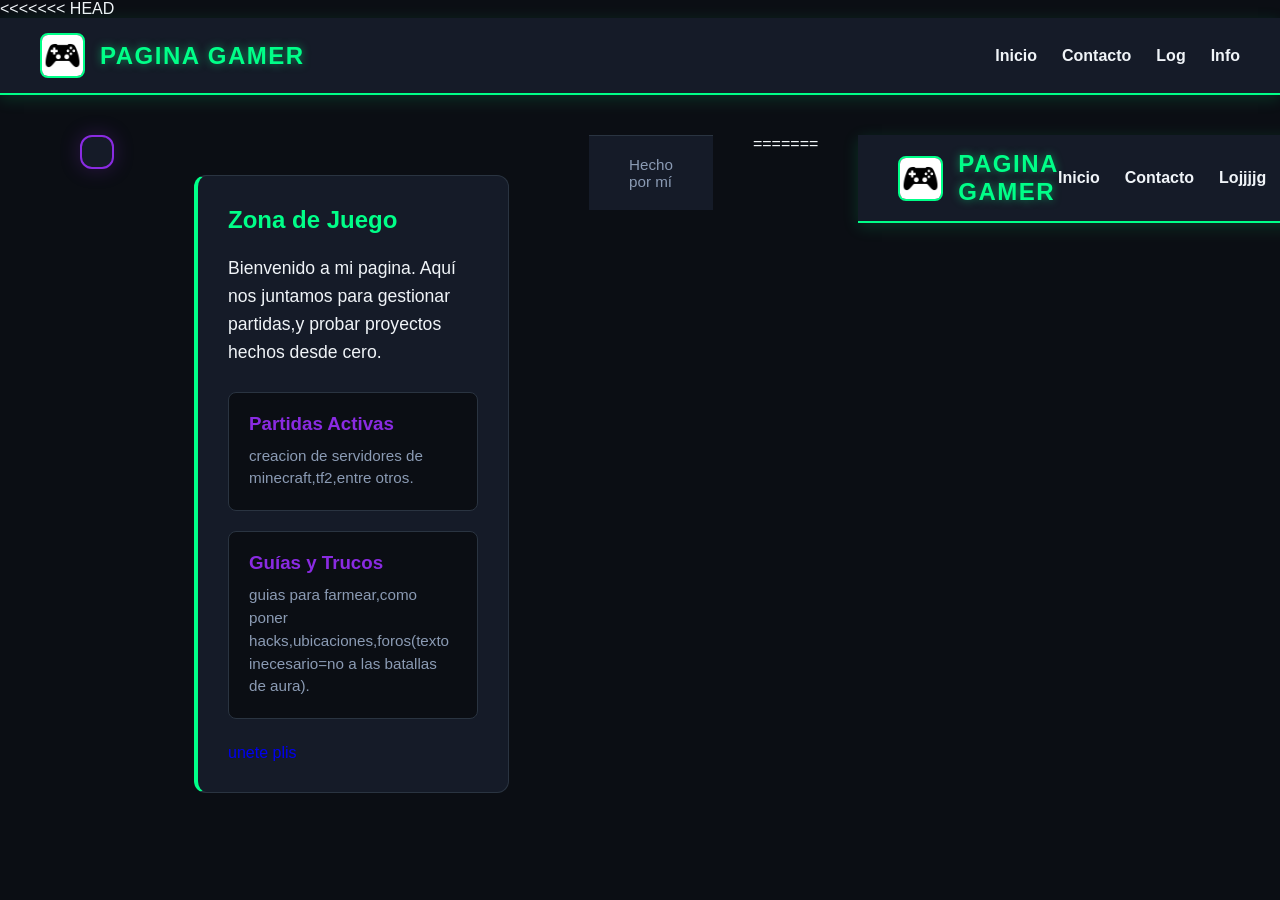
<file: index.html>
<<<<<<< HEAD
<!DOCTYPE html>
<html lang="es">
<head>
    <meta charset="UTF-8">
    <meta name="viewport" content="width=device-width, initial-scale=1.0">
    <title>Mi Página Gamer</title>
    <link rel="stylesheet" href="assets/css/style.css">
</head>
<body>

    <header>
        <div class="marca">
            <img src="assets/img/control.jpg" alt="Logo" class="logo">
            <h1>pagina gamer</h1>
        </div>
        <nav>
            <ul>
                <li><a href="index.html">Inicio</a></li>
                <li><a href="contacto.html">Contacto</a></li>
                <li><a href="log.html">Log</a></li>
                <li><a href="info.html">Info</a></li>
            </ul>
        </nav>
    </header>

    <main>
        <div class="caja-imagen">
            <img src="assets/img/gamer.jpg" alt="Imagen principal">
        </div>

       <main class="contenedor-principal">
    <div class="caja-info caja-formulario">
        <h2 class="titulo-seccion">Zona de Juego</h2>
        <p class="texto-info">
            Bienvenido a mi pagina. Aquí nos juntamos para gestionar partidas,y probar proyectos hechos desde cero.
        </p>

        <div class="grid-inicio">
            <div class="tarjeta-inicio">
                <h3 class="subtitulo-tarjeta">Partidas Activas</h3>
                <p class="texto-tarjeta">creacion de servidores de minecraft,tf2,entre otros.</p>
            </div>

            <div class="tarjeta-inicio">
                <h3 class="subtitulo-tarjeta">Guías y Trucos</h3>
                <p class="texto-tarjeta">guias para farmear,como poner hacks,ubicaciones,foros(texto inecesario=no a las batallas de aura).</p>
            </div>
        </div>

        <a href="log.html" class="boton-gamer enlace-boton">unete plis</a>
    </div>
</main>

    <footer>
        <p>Hecho por mí</p>
    </footer>

</body>
=======
<!DOCTYPE html>
<html lang="es">
<head>
    <meta charset="UTF-8">
    <meta name="viewport" content="width=device-width, initial-scale=1.0">
    <title>Mi Página Gamer</title>
    <link rel="stylesheet" href="assets/css/style.css">
</head>
<body>

    <header>
        <div class="marca">
            <img src="assets/img/control.jpg" alt="Logo" class="logo">
            <h1>pagina gamer</h1>
        </div>
        <nav>
            <ul>
                <li><a href="index.html">Inicio</a></li>
                <li><a href="contacto.html">Contacto</a></li>
                <li><a href="log.html">Lojjjjg</a></li>
                <li><a href="info.html">Info</a></li>
            </ul>
        </nav>
    </header>

    <main>
        <div class="caja-imagen">
            <img src="assets/img/gamer.jpg" alt="Imagen principal">
        </div>

        <div class="caja-info">
            <ul>
                <li>Información de la página</li>
                <li>te prometemos una pagina funcional</li>
                <li>Disfruta</li>
                <li>Bienvenido</li>
            </ul>
        </div>
    </main>

    <footer>
        <p>Hecho por mí</p>
    </footer>

</body>
>>>>>>> 16621dfdee72faff3768ff593b6bf838fd24cdfa
</html>
</file>
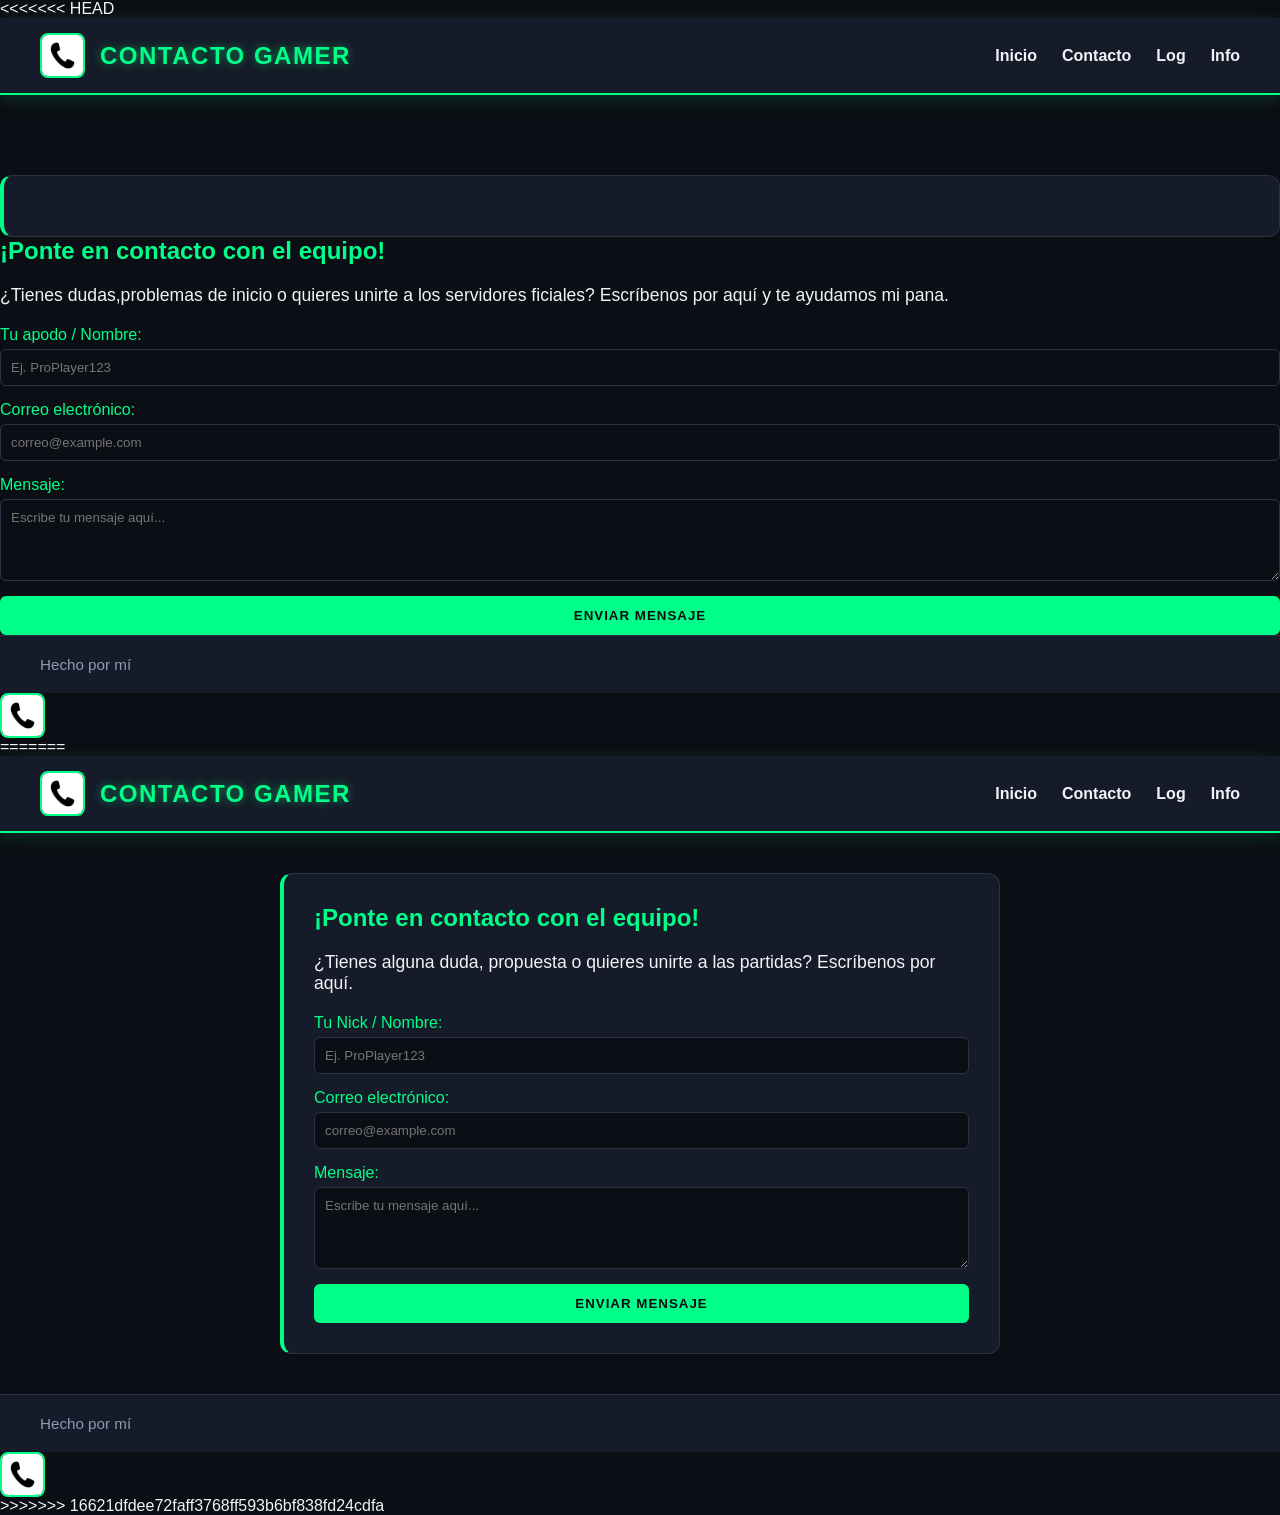
<file: contacto.html>
<<<<<<< HEAD
<!DOCTYPE html>
<html lang="es">
<head>
    <meta charset="UTF-8">
    <meta name="viewport" content="width=device-width, initial-scale=1.0">
    <title>Contacto - Mi Página Gamer</title>
   
    <link rel="stylesheet" href="assets/css/style.css">
</head>
<body>

   
    <header>
        <div class="marca">
            <img src="assets/img/phone.jpg" alt="Logo" class="logo">
            <h1>Contacto Gamer</h1>
        </div>
        <nav>
            <ul>
                <li><a href="index.html">Inicio</a></li>
                <li><a href="contacto.html">Contacto</a></li>
                <li><a href="log.html">Log</a></li>
                <li><a href="info.html">Info</a></li>
            </ul>
        </nav>
    </header>

   
    <main class="contenedor-pricipal"></main>
        <div class="caja-info caja-formulario"></div>
            <h2 class="titulo-seccion">¡Ponte en contacto con el equipo!</h2>
            <p style="margin-bottom: 20px; font-size: 1.1rem;">¿Tienes dudas,problemas de inicio o quieres unirte a los servidores ficiales? Escríbenos por aquí y te ayudamos mi pana.</p>
            
            <!-- Un formulario simple con estilo gamer -->
            <form action="#" method="POST" style="display: flex; flex-direction: column; gap: 15px;">
                <div>
                    <label style="display: block; margin-bottom: 5px; color: #00FF88;">Tu apodo / Nombre:</label>
                    <input type="text" placeholder="Ej. ProPlayer123" style="width: 100%; padding: 10px; background-color: #0B0E14; border: 1px solid #2A3441; color: #F0F4F8; border-radius: 6px;">
                </div>
                
                <div>
                    <label style="display: block; margin-bottom: 5px; color: #00FF88;">Correo electrónico:</label>
                    <input type="email" placeholder="correo@example.com" style="width: 100%; padding: 10px; background-color: #0B0E14; border: 1px solid #2A3441; color: #F0F4F8; border-radius: 6px;">
                </div>

                <div>
                    <label style="display: block; margin-bottom: 5px; color: #00FF88;">Mensaje:</label>
                    <textarea rows="4" placeholder="Escribe tu mensaje aquí..." style="width: 100%; padding: 10px; background-color: #0B0E14; border: 1px solid #2A3441; color: #F0F4F8; border-radius: 6px;"></textarea>
                </div>

                <button type="submit" style="background-color: #00FF88; color: #0B0E14; padding: 12px; font-weight: bold; border: none; border-radius: 6px; cursor: pointer; text-transform: uppercase; letter-spacing: 1px; transition: 0.3s;">
                    Enviar Mensaje
                </button>
            </form>
        </div>
    </main>

    <footer>
        <p>Hecho por mí</p>
    </footer>
    <img src="assets/img/phone.jpg" alt="logo" class="logo">

</body>
=======
<!DOCTYPE html>
<html lang="es">
<head>
    <meta charset="UTF-8">
    <meta name="viewport" content="width=device-width, initial-scale=1.0">
    <title>Contacto - Mi Página Gamer</title>
   
    <link rel="stylesheet" href="assets/css/style.css">
</head>
<body>

   
    <header>
        <div class="marca">
            <img src="assets/img/phone.jpg" alt="Logo" class="logo">
            <h1>Contacto Gamer</h1>
        </div>
        <nav>
            <ul>
                <li><a href="index.html">Inicio</a></li>
                <li><a href="contacto.html">Contacto</a></li>
                <li><a href="log.html">Log</a></li>
                <li><a href="info.html">Info</a></li>
            </ul>
        </nav>
    </header>

   
    <main style="display: block; max-width: 800px;">
        <div class="caja-info" style="width: 100%;">
            <h2 style="color: #00FF88; margin-bottom: 20px;">¡Ponte en contacto con el equipo!</h2>
            <p style="margin-bottom: 20px; font-size: 1.1rem;">¿Tienes alguna duda, propuesta o quieres unirte a las partidas? Escríbenos por aquí.</p>
            
            <!-- Un formulario simple con estilo gamer -->
            <form action="#" method="POST" style="display: flex; flex-direction: column; gap: 15px;">
                <div>
                    <label style="display: block; margin-bottom: 5px; color: #00FF88;">Tu Nick / Nombre:</label>
                    <input type="text" placeholder="Ej. ProPlayer123" style="width: 100%; padding: 10px; background-color: #0B0E14; border: 1px solid #2A3441; color: #F0F4F8; border-radius: 6px;">
                </div>
                
                <div>
                    <label style="display: block; margin-bottom: 5px; color: #00FF88;">Correo electrónico:</label>
                    <input type="email" placeholder="correo@example.com" style="width: 100%; padding: 10px; background-color: #0B0E14; border: 1px solid #2A3441; color: #F0F4F8; border-radius: 6px;">
                </div>

                <div>
                    <label style="display: block; margin-bottom: 5px; color: #00FF88;">Mensaje:</label>
                    <textarea rows="4" placeholder="Escribe tu mensaje aquí..." style="width: 100%; padding: 10px; background-color: #0B0E14; border: 1px solid #2A3441; color: #F0F4F8; border-radius: 6px;"></textarea>
                </div>

                <button type="submit" style="background-color: #00FF88; color: #0B0E14; padding: 12px; font-weight: bold; border: none; border-radius: 6px; cursor: pointer; text-transform: uppercase; letter-spacing: 1px; transition: 0.3s;">
                    Enviar Mensaje
                </button>
            </form>
        </div>
    </main>

    <footer>
        <p>Hecho por mí</p>
    </footer>
    <img src="assets/img/phone.jpg" alt="logo" class="logo">

</body>
>>>>>>> 16621dfdee72faff3768ff593b6bf838fd24cdfa
</html>
</file>
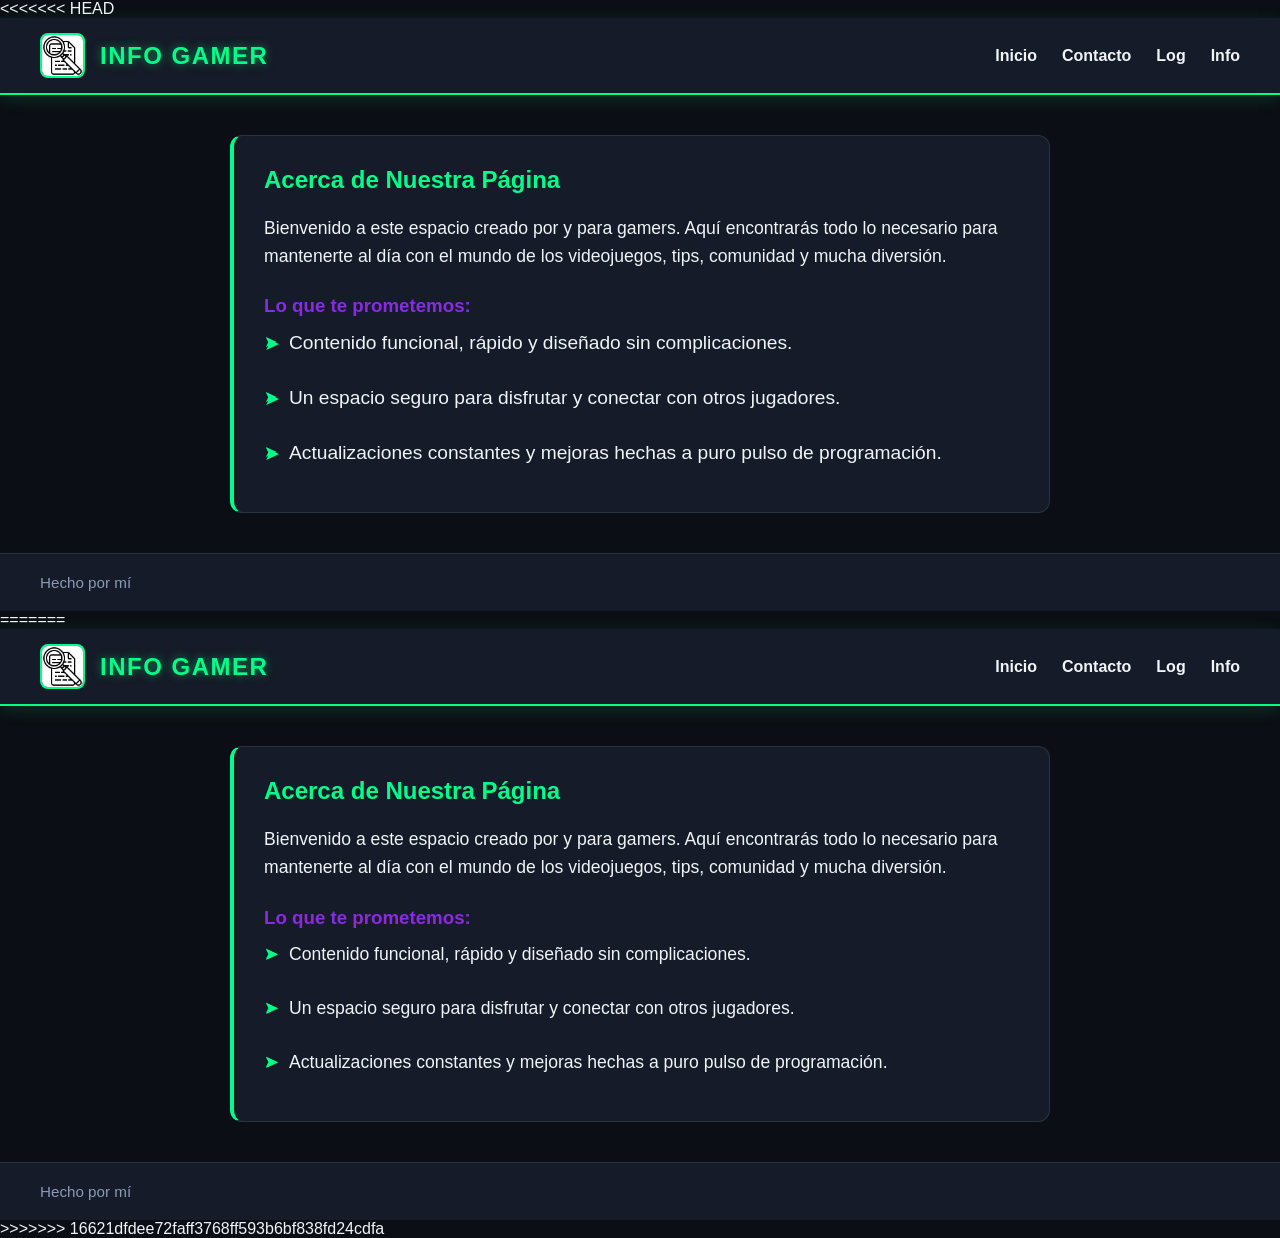
<file: info.html>
<<<<<<< HEAD
<!DOCTYPE html>
<html lang="es">
<head>
    <meta charset="UTF-8">
    <meta name="viewport" content="width=device-width, initial-scale=1.0">
    <title>Info - Mi Página Gamer</title>
   
    <link rel="stylesheet" href="assets/css/style.css">
</head>
<body>

   
    
    <header>
        <div class="marca">
            <img src="assets/img/INFORMACION.jpg" alt="Logo" class="logo">
            <h1>Info Gamer</h1>
        </div>
        <nav>
            <ul>
                <li><a href="index.html">Inicio</a></li>
                <li><a href="contacto.html">Contacto</a></li>
                <li><a href="log.html">Log</a></li>
                <li><a href="info.html">Info</a></li>
            </ul>
        </nav>
    </header>

  <main class="main-info">
    <div class="caja-info caja-formulario">
        <h2 class="titulo-principal">Acerca de Nuestra Página</h2>
        
        <p class="texto-info">
            Bienvenido a este espacio creado por y para gamers. Aquí encontrarás todo lo necesario para mantenerte al día con el mundo de los videojuegos, tips, comunidad y mucha diversión.
        </p>

        <h3 class="subtitulo-info">Lo que te prometemos:</h3>
        
        <ul class="lista-promesas">
            <li class="item-promesa">
                <span class="icono-flecha">➤</span> Contenido funcional, rápido y diseñado sin complicaciones.
            </li>
            <li class="item-promesa">
                <span class="icono-flecha">➤</span> Un espacio seguro para disfrutar y conectar con otros jugadores.
            </li>
            <li class="item-promesa">
                <span class="icono-flecha">➤</span> Actualizaciones constantes y mejoras hechas a puro pulso de programación.
            </li>
        </ul>
    </div>
</main>


    <footer>
        <p>Hecho por mí</p>
    </footer>

</body>
=======
<!DOCTYPE html>
<html lang="es">
<head>
    <meta charset="UTF-8">
    <meta name="viewport" content="width=device-width, initial-scale=1.0">
    <title>Info - Mi Página Gamer</title>
   
    <link rel="stylesheet" href="assets/css/style.css">
</head>
<body>

   
    
    <header>
        <div class="marca">
            <img src="assets/img/INFORMACION.jpg" alt="Logo" class="logo">
            <h1>Info Gamer</h1>
        </div>
        <nav>
            <ul>
                <li><a href="index.html">Inicio</a></li>
                <li><a href="contacto.html">Contacto</a></li>
                <li><a href="log.html">Log</a></li>
                <li><a href="info.html">Info</a></li>
            </ul>
        </nav>
    </header>

  
    <main style="display: block; max-width: 900px;">
        <div class="caja-info" style="width: 100%;">
            <h2 style="color: #00FF88; margin-bottom: 20px;">Acerca de Nuestra Página</h2>
            
            <p style="margin-bottom: 15px; font-size: 1.1rem; line-height: 1.6;">
                Bienvenido a este espacio creado por y para gamers. Aquí encontrarás todo lo necesario para mantenerte al día con el mundo de los videojuegos, tips, comunidad y mucha diversión.
            </p>

            <h3 style="color: #8A2BE2; margin-top: 25px; margin-bottom: 15px;">Lo que te prometemos:</h3>
            
            <ul style="list-style: none; display: flex; flex-direction: column; gap: 15px;">
                <li style="font-size: 1.1rem; position: relative; padding-left: 25px;">
                    <span style="color: #00FF88; position: absolute; left: 0;">➤</span> Contenido funcional, rápido y diseñado sin complicaciones.
                </li>
                <li style="font-size: 1.1rem; position: relative; padding-left: 25px;">
                    <span style="color: #00FF88; position: absolute; left: 0;">➤</span> Un espacio seguro para disfrutar y conectar con otros jugadores.
                </li>
                <li style="font-size: 1.1rem; position: relative; padding-left: 25px;">
                    <span style="color: #00FF88; position: absolute; left: 0;">➤</span> Actualizaciones constantes y mejoras hechas a puro pulso de programación.
                </li>
            </ul>
        </div>
    </main>

    <footer>
        <p>Hecho por mí</p>
    </footer>

</body>
>>>>>>> 16621dfdee72faff3768ff593b6bf838fd24cdfa
</html>
</file>
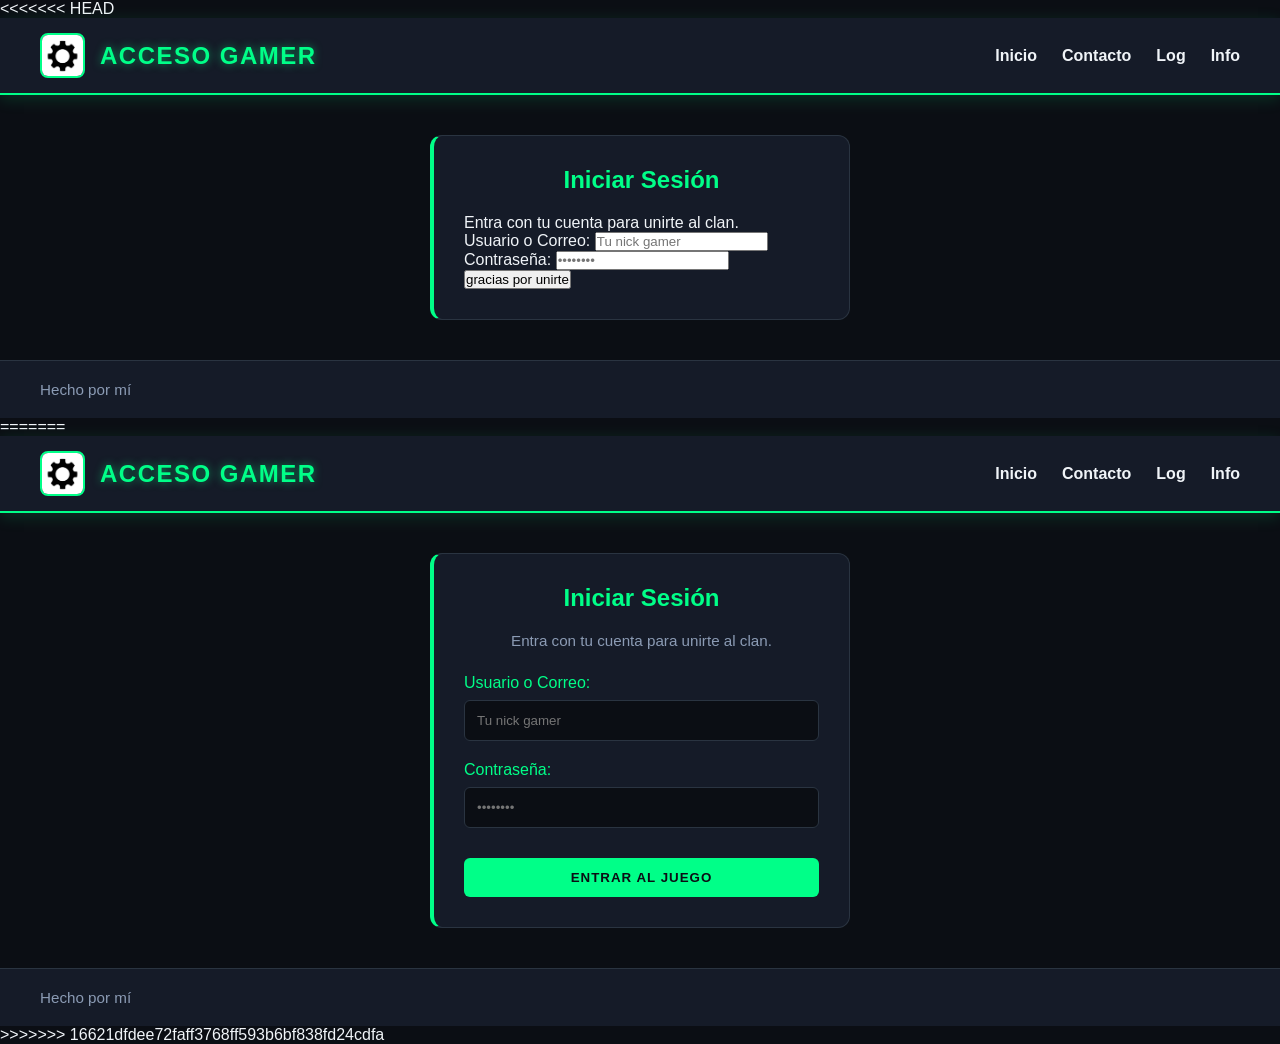
<file: log.html>
<<<<<<< HEAD
<!DOCTYPE html>
<html lang="es">
<head>
    <meta charset="UTF-8">
    <meta name="viewport" content="width=device-width, initial-scale=1.0">
    <title>Log / Iniciar Sesión - Mi Página Gamer</title>
    
    <link rel="stylesheet" href="assets/css/style.css">
</head>
<body>

   
    <header>
        <div class="marca">
            <img src="assets/img/engranaje.jpg" alt="Logo" class="logo">
            <h1>Acceso Gamer</h1>
        </div>
        <nav>
            <ul>
                <li><a href="index.html">Inicio</a></li>
                <li><a href="contacto.html">Contacto</a></li>
                <li><a href="log.html">Log</a></li>
                <li><a href="info.html">Info</a></li>
            </ul>
        </nav>
    </header>

  
    <main class="contenedor-login">
    <div class="caja-info caja-formulario">
        <h2 class="titulo-seccion" style="text-align: center;">Iniciar Sesión</h2>
        <p class="subtitulo-seccion">Entra con tu cuenta para unirte al clan.</p>
        
        <form action="#" method="POST" class="formulario-gamer">
            <div class="grupo-formulario">
                <label class="etiqueta-formulario">Usuario o Correo:</label>
                <input type="text" placeholder="Tu nick gamer" class="input-gamer">
            </div>
            
            <div class="grupo-formulario">
                <label class="etiqueta-formulario">Contraseña:</label>
                <input type="password" placeholder="••••••••" class="input-gamer">
            </div>

            <button type="submit" class="boton-gamer">
                gracias por unirte
            </button>
        </form>
    </div>
</main>

    <footer>
        <p>Hecho por mí</p>
    </footer>

</body>
=======
<!DOCTYPE html>
<html lang="es">
<head>
    <meta charset="UTF-8">
    <meta name="viewport" content="width=device-width, initial-scale=1.0">
    <title>Log / Iniciar Sesión - Mi Página Gamer</title>
    
    <link rel="stylesheet" href="assets/css/style.css">
</head>
<body>

   
    <header>
        <div class="marca">
            <img src="assets/img/engranaje.jpg" alt="Logo" class="logo">
            <h1>Acceso Gamer</h1>
        </div>
        <nav>
            <ul>
                <li><a href="index.html">Inicio</a></li>
                <li><a href="contacto.html">Contacto</a></li>
                <li><a href="log.html">Log</a></li>
                <li><a href="info.html">Info</a></li>
            </ul>
        </nav>
    </header>

  
    <main style="display: block; max-width: 500px;">
        <div class="caja-info" style="width: 100%;">
            <h2 style="color: #00FF88; margin-bottom: 20px; text-align: center;">Iniciar Sesión</h2>
            <p style="margin-bottom: 25px; text-align: center; color: #8B9BB4; font-size: 0.95rem;">Entra con tu cuenta para unirte al clan.</p>
            
            <form action="#" method="POST" style="display: flex; flex-direction: column; gap: 20px;">
                <div>
                    <label style="display: block; margin-bottom: 8px; color: #00FF88;">Usuario o Correo:</label>
                    <input type="text" placeholder="Tu nick gamer" style="width: 100%; padding: 12px; background-color: #0B0E14; border: 1px solid #2A3441; color: #F0F4F8; border-radius: 6px;">
                </div>
                
                <div>
                    <label style="display: block; margin-bottom: 8px; color: #00FF88;">Contraseña:</label>
                    <input type="password" placeholder="••••••••" style="width: 100%; padding: 12px; background-color: #0B0E14; border: 1px solid #2A3441; color: #F0F4F8; border-radius: 6px;">
                </div>

                <button type="submit" style="background-color: #00FF88; color: #0B0E14; padding: 12px; font-weight: bold; border: none; border-radius: 6px; cursor: pointer; text-transform: uppercase; letter-spacing: 1px; transition: 0.3s; margin-top: 10px;">
                    Entrar al Juego
                </button>
            </form>
        </div>
    </main>

    <footer>
        <p>Hecho por mí</p>
    </footer>

</body>
>>>>>>> 16621dfdee72faff3768ff593b6bf838fd24cdfa
</html>
</file>
<file: assets/css/style.css>
* {
    margin: 0;
    padding: 0;
    box-sizing: border-box;
    font-family: 'Segoe UI', Tahoma, Geneva, Verdana, sans-serif;
}

body {
    background-color: #0B0E14;
    color: #F0F4F8;
    display: flex;
    flex-direction: column;
    min-height: 100vh;
}


header {
    background-color: #151B28;
    border-bottom: 2px solid #00FF88;
    padding: 15px 40px;
    display: flex;
    justify-content: space-between; /* Separa logo/título a la izq y menú a la der */
    align-items: center;
    box-shadow: 0 4px 15px rgba(0, 255, 136, 0.15);
}

.marca {
    display: flex;
    align-items: center;
    gap: 15px;
}

.logo {
    width: 45px;
    height: 45px;
    border: 2px solid #00FF88;
    border-radius: 8px;
    object-fit: cover;
}

.marca h1 {
    font-size: 1.5rem;
    color: #00FF88;
    text-transform: uppercase;
    letter-spacing: 1.5px;
    text-shadow: 0 0 8px rgba(0, 255, 136, 0.5);
}

nav ul {
    list-style: none;
    display: flex;
    gap: 25px;
}

nav a {
    text-decoration: none;
    color: #F0F4F8;
    font-weight: bold;
    font-size: 1rem;
    transition: color 0.3s, text-shadow 0.3s;
}

nav a:hover {
    color: #00FF88;
    text-shadow: 0 0 8px #00FF88;
}


main {
    flex: 1; 
    display: flex;
    align-items: flex-start;
    gap: 40px;
    padding: 40px;
    max-width: 1200px;
    width: 100%;
    margin: 0 auto;
}


.caja-imagen {
    flex: 1; /* Ocupa 1 parte del espacio */
    background-color: #151B28;
    border: 2px solid #8A2BE2;
    border-radius: 12px;
    padding: 15px;
    box-shadow: 0 0 20px rgba(138, 43, 226, 0.25);
}

.caja-imagen img {
    width: 100%;
    height: auto;
    border-radius: 8px;
    display: block;
}


.caja-info {
    flex: 2; 
    background-color: #151B28;
    border: 1px solid #2A3441;
    border-left: 4px solid #00FF88;
    border-radius: 12px;
    padding: 30px;
}

.caja-info ul {
    list-style: none;
}

.caja-info li {
    font-size: 1.2rem;
    margin-bottom: 18px;
    padding-left: 25px;
    position: relative;
}


.caja-info li::before {
    content: "➤";
    color: #00FF88;
    position: absolute;
    left: 0;
    font-size: 1rem;
}


footer {
    background-color: #151B28;
    border-top: 1px solid #2A3441;
    padding: 20px 40px;
    text-align: left;
    color: #8B9BB4;
    font-size: 0.95rem;
}

.contenedor-principal {
    display: block;
    max-width: 800px;
}

.caja-formulario {
    width: 100%;
}

.titulo-seccion {
    color: #00FF88;
    margin-bottom: 20px;
}


.main-info {
    display: block;
    max-width: 900px;
}

.titulo-principal {
    color: #00FF88;
    margin-bottom: 20px;
}

.texto-info {
    margin-bottom: 15px;
    font-size: 1.1rem;
    line-height: 1.6;
}

.subtitulo-info {
    color: #8A2BE2;
    margin-top: 25px;
    margin-bottom: 15px;
}

.lista-promesas {
    list-style: none;
    display: flex;
    flex-direction: column;
    gap: 15px;
}

.item-promesa {
    font-size: 1.1rem;
    position: relative;
    padding-left: 25px;
}

.icono-flecha {
    color: #00FF88;
    position: absolute;
    left: 0;
}
.contenedor-login {
    display: block;
    max-width: 500px;
}

.grid-inicio {
    display: flex;
    gap: 20px;
    margin-top: 25px;
    margin-bottom: 25px;
    flex-wrap: wrap;
}

.tarjeta-inicio {
    flex: 1;
    min-width: 250px;
    background-color: #0B0E14;
    border: 1px solid #2A3441;
    border-radius: 8px;
    padding: 20px;
}

.subtitulo-tarjeta {
    color: #8A2BE2;
    margin-bottom: 10px;
}

.texto-tarjeta {
    color: #8B9BB4;
    font-size: 0.95rem;
    line-height: 1.5;
}

.enlace-boton {
    display: inline-block;
    text-decoration: none;
    text-align: center;
}
</file>
